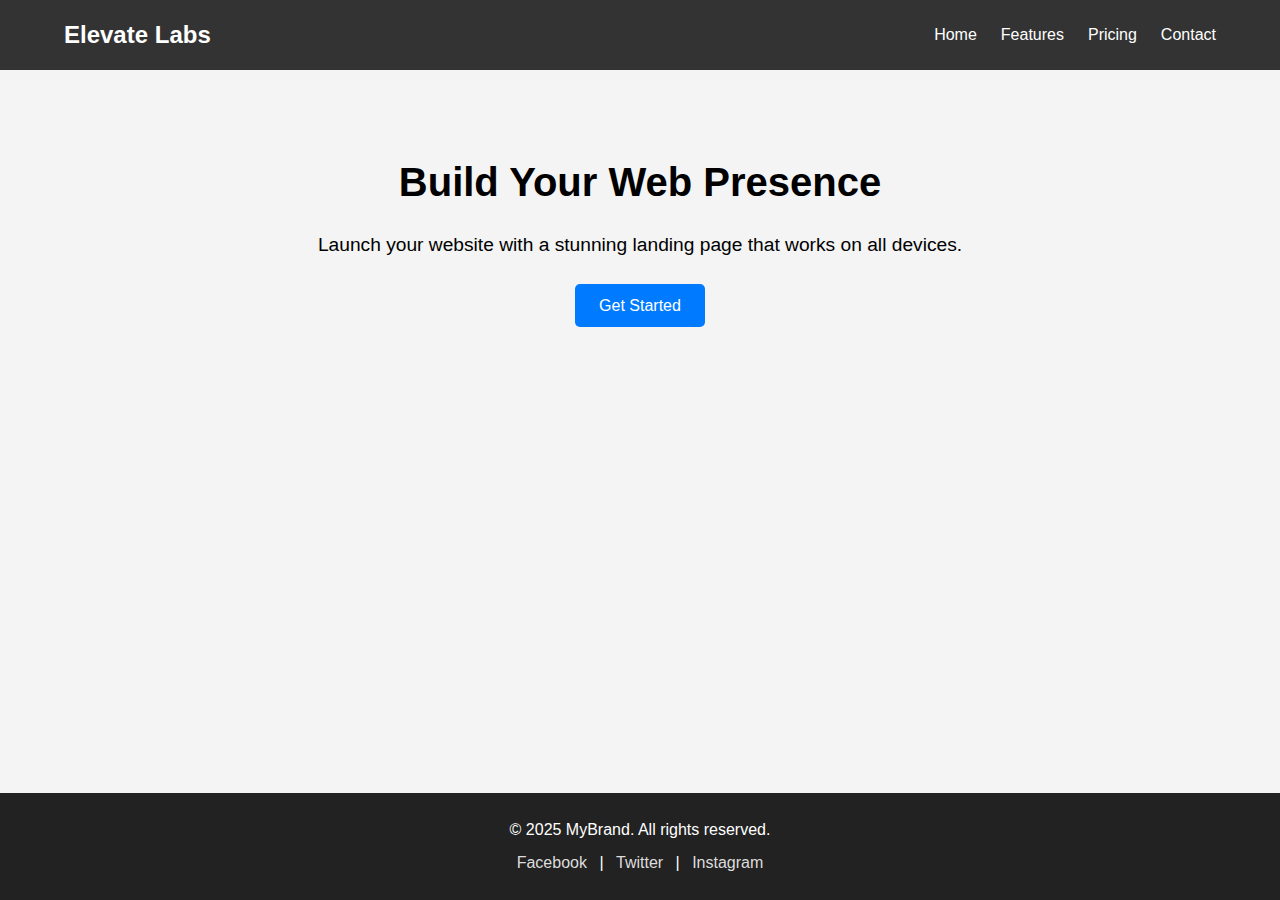
<file: Day_1/index.html>
<!DOCTYPE html>
<html lang="en">
<head>
  <meta charset="UTF-8" />
  <meta name="viewport" content="width=device-width, initial-scale=1.0"/>
  <title>Elevate Labs - Day 1</title>
  <link rel="stylesheet" href="style.css" />
</head>
<body>

  <header>
    <div class="container header-container">
      <h1 class="logo">Elevate Labs</h1>
      <nav>
        <ul class="nav-links">
          <li><a href="#" data-page="Home">Home</a></li>
          <li><a href="#" data-page="Features">Features</a></li>
          <li><a href="#" data-page="Pricing">Pricing</a></li>
          <li><a href="#" data-page="Contact">Contact</a></li>
        </ul>
      </nav>
    </div>
  </header>

 
  <section class="hero">
    <div class="container hero-content">
      <h2>Build Your Web Presence</h2>
      <p>Launch your website with a stunning landing page that works on all devices.</p>
      <a href="#" class="cta-button">Get Started</a>
    </div>
  </section>


  <section class="page-message" id="pageMessage"></section>

  
  <footer>
    <div class="container footer-container">
      <p>&copy; 2025 MyBrand. All rights reserved.</p>
      <div class="social-links">
        <a href="https://www.facebook.com/login.php/">Facebook</a> |
        <a href="https://x.com/login">Twitter</a> |
        <a href="https://www.instagram.com/">Instagram</a>
      </div>
    </div>
  </footer>

  

</body>
</html>
</file>
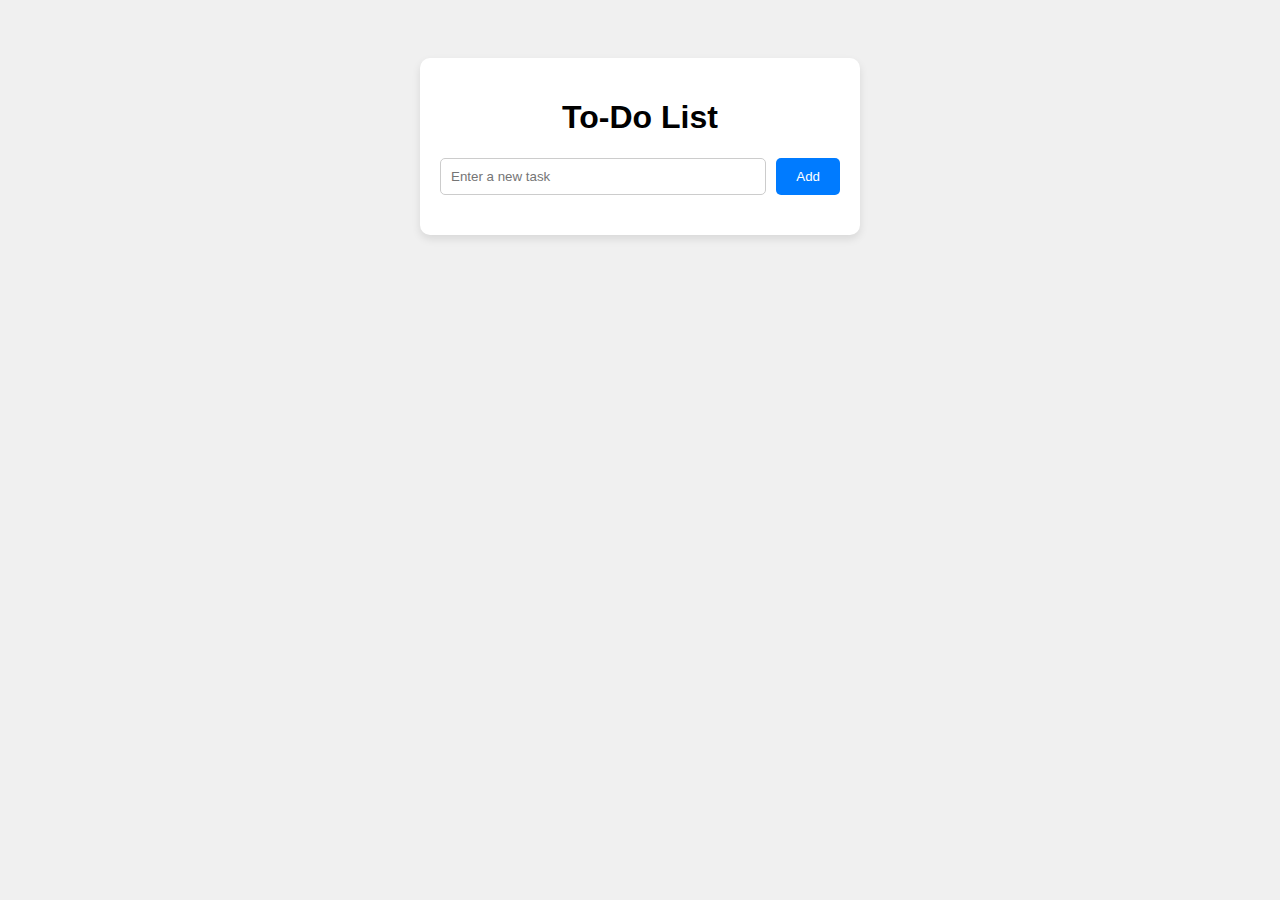
<file: Day_2/index.html>
<!DOCTYPE html>
<html lang="en">
<head>
  <meta charset="UTF-8" />
  <meta name="viewport" content="width=device-width, initial-scale=1.0"/>
  <title>To-Do List</title>
  <link rel="stylesheet" href="style.css" />
</head>
<body>
  <div class="container">
    <h1>To-Do List</h1>
    <div class="input-group">
      <input type="text" id="taskInput" placeholder="Enter a new task" />
      <button id="addBtn">Add</button>
    </div>
    <ul id="taskList"></ul>
  </div>

  <script src="script.js"></script>
</body>
</html>
</file>
<file: Day_2/style.css>
body {
  font-family: Arial, sans-serif;
  background-color: #f0f0f0;
  padding: 50px;
}

.container {
  max-width: 400px;
  margin: auto;
  background: #fff;
  padding: 20px;
  border-radius: 10px;
  box-shadow: 0 4px 8px rgba(0,0,0,0.1);
}

h1 {
  text-align: center;
}

.input-group {
  display: flex;
  gap: 10px;
}

#taskInput {
  flex: 1;
  padding: 10px;
  border: 1px solid #ccc;
  border-radius: 5px;
}

#addBtn {
  padding: 10px 20px;
  border: none;
  background: #007bff;
  color: white;
  border-radius: 5px;
  cursor: pointer;
}

#addBtn:hover {
  background-color: #0056b3;
}

#taskList {
  list-style: none;
  padding: 0;
  margin-top: 20px;
}

li {
  display: flex;
  justify-content: space-between;
  align-items: center;
  background: #e9e9e9;
  padding: 10px;
  margin-bottom: 10px;
  border-radius: 5px;
}

li.completed {
  text-decoration: line-through;
  color: #777;
}

.remove-btn {
  background: red;
  color: white;
  border: none;
  border-radius: 50%;
  width: 25px;
  height: 25px;
  cursor: pointer;
}
</file>
<file: Day_1/style.css>
/* Reset and base styles */
* {
  margin: 0;
  padding: 0;
  box-sizing: border-box;
}
html, body {
  height: 100%;
  font-family: Arial, sans-serif;
  line-height: 1.6;
}
a {
  text-decoration: none;
  color: #fff;
}

/* Layout Wrapper for Sticky Footer */
body {
  display: flex;
  flex-direction: column;
  min-height: 100vh;
}

/* Utility */
.container {
  width: 90%;
  max-width: 1200px;
  margin: auto;
}

/* Header */
header {
  background-color: #333;
  color: #fff;
  padding: 1rem 0;
}
.header-container {
  display: flex;
  justify-content: space-between;
  align-items: center;
}
.logo {
  font-size: 1.5rem;
}
.nav-links {
  list-style: none;
  display: flex;
  gap: 1.5rem;
}
.nav-links li a:hover {
  text-decoration: underline;
}

/* Hero */
.hero {
  background: #f4f4f4;
  padding: 5rem 0;
  text-align: center;
  flex: 1;
}
.hero-content h2 {
  font-size: 2.5rem;
  margin-bottom: 1rem;
}
.hero-content p {
  font-size: 1.2rem;
  margin-bottom: 2rem;
}
.cta-button {
  background: #007BFF;
  padding: 0.8rem 1.5rem;
  color: #fff;
  border-radius: 5px;
}
.cta-button:hover {
  background: #0056b3;
}

/* Footer */
footer {
  background: #222;
  color: #fff;
  text-align: center;
  padding: 1.5rem 0;
  margin-top: auto;
}
.footer-container {
  display: flex;
  flex-direction: column;
  gap: 0.5rem;
}
.social-links a {
  margin: 0 0.5rem;
  color: #ddd;
}
.social-links a:hover {
  color: #fff;
}

/* Responsive */
@media (max-width: 768px) {
  .header-container {
    flex-direction: column;
    align-items: flex-start;
  }

  .nav-links {
    flex-direction: column;
    gap: 0.8rem;
    margin-top: 1rem;
  }

  .hero-content h2 {
    font-size: 2rem;
  }

  .hero-content p {
    font-size: 1rem;
  }
}
</file>
